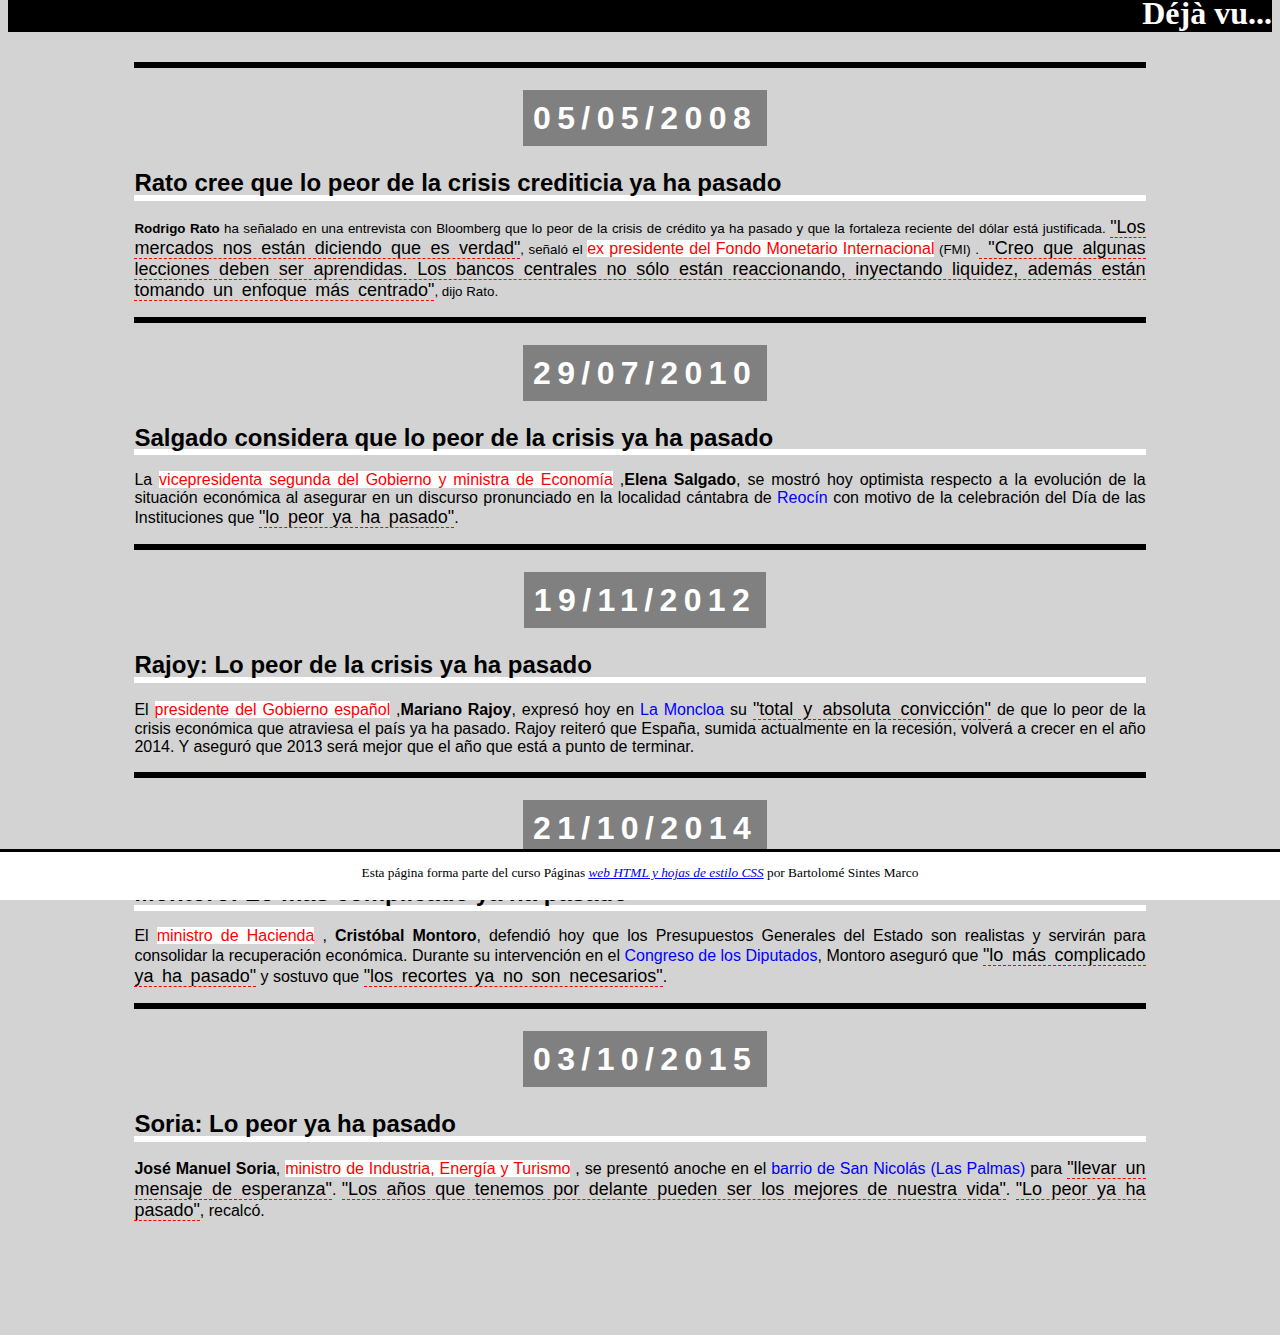
<file: index.html>
<!DOCTYPE html>
<html>
<head>
<meta charset="UTF-8">
<title>Insert title here</title>
  <meta http-equiv="refresh" content="0; url=https://celesteizq.github.io/dejavu/dejavu/index.html">
</head>
<body>

</body>
</html>
</file>
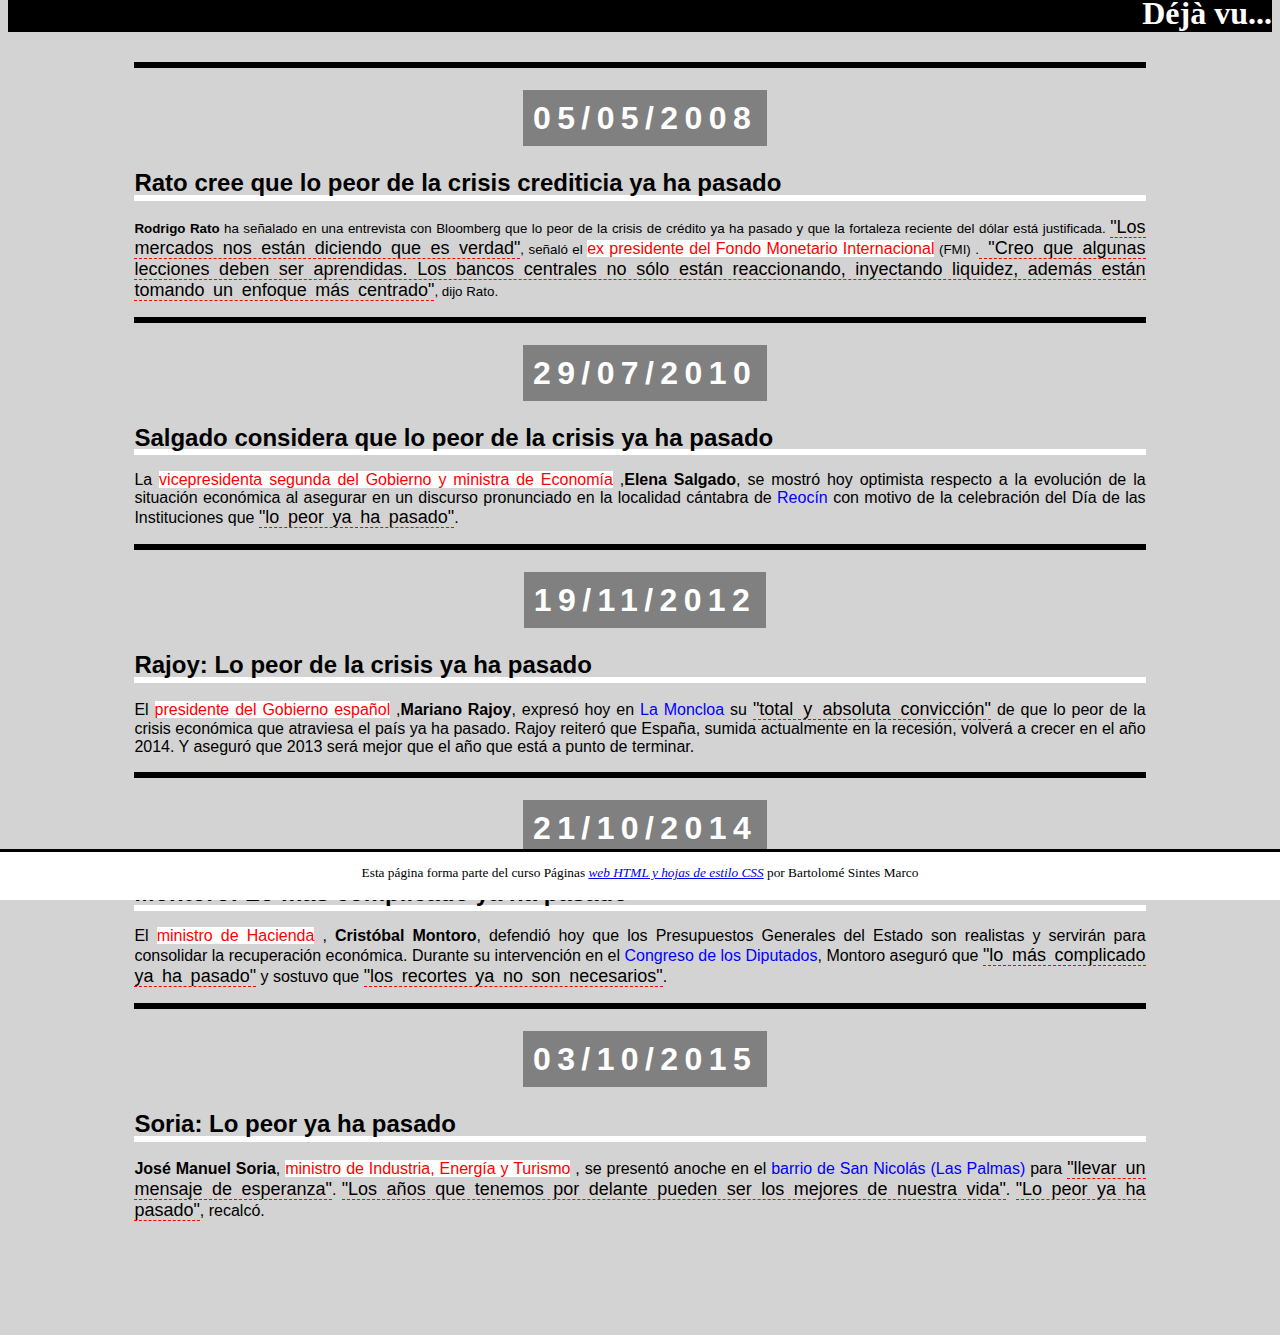
<file: dejavu/index.html>
<!DOCTYPE html>
<html>
<head>
<meta charset="UTF-8">
<title>Dejavu</title>
<link rel="stylesheet" href="NewFile.css">
</head>
<body>

	<h1 class="negro">Déjà vu...</h1>

	<section class="body">

		<hr class="negro">

		<p class="number">

			<time datetime="2008-05-05">05/05/2008</time>
		</p>

		<p class="uno">Rato cree que lo peor de la crisis crediticia ya ha
			pasado</p>

		<hr class="blanco">

		<p class="p">

			<small><strong class="mayus">Rodrigo Rato</strong> ha
				señalado en una entrevista con Bloomberg que lo peor de la crisis de
				crédito ya ha pasado y que la fortaleza reciente del dólar está
				justificada. <span class="enfasis">"Los mercados nos están
					diciendo que es verdad"</span>, señaló el <mark> ex presidente del
					Fondo Monetario Internacional</mark> (FMI) .<span class="enfasis">
					"Creo que algunas lecciones deben ser aprendidas. Los bancos
					centrales no sólo están reaccionando, inyectando liquidez, además
					están tomando un enfoque más centrado"</span>, dijo Rato.</small>
		</p>

		<hr class="negro">

		<p class="number">

			<time datetime="2010-07-29">29/07/2010</time>
		</p>

		<p class="uno">Salgado considera que lo peor de la crisis ya ha
			pasado</p>

		<hr class="blanco">

		<p class="p">
			La
			<mark>vicepresidenta segunda del Gobierno y ministra de
				Economía</mark>
			,<strong class="mayus">Elena Salgado</strong>, se mostró hoy
			optimista respecto a la evolución de la situación económica al
			asegurar en un discurso pronunciado en la localidad cántabra de <span
				class="azul">Reocín</span> con motivo de la celebración del Día de
			las Instituciones que <span class="enfasis">"lo peor ya ha
				pasado"</span>.
		</p>

		<hr class="negro">

		<p class="number">

			<time datetime="2012-11-19">19/11/2012</time>
		</p>

		<p class="uno">Rajoy: Lo peor de la crisis ya ha pasado</p>

		<hr class="blanco">

		<p class="p">
			El
			<mark>presidente del Gobierno español</mark>
			,<strong class="mayus">Mariano Rajoy</strong>, expresó hoy en<span
				class="azul"> La Moncloa</span> su <span class="enfasis">"total
				y absoluta convicción"</span> de que lo peor de la crisis económica que
			atraviesa el país ya ha pasado. Rajoy reiteró que España, sumida
			actualmente en la recesión, volverá a crecer en el año 2014. Y
			aseguró que 2013 será mejor que el año que está a punto de terminar.
		</p>

		<hr class="negro">

		<p class="number">

			<time datetime="2014-10-21">21/10/2014</time>
		</p>

		<p class="uno">Montoro: Lo más complicado ya ha pasado</p>

		<hr class="blanco">
		<p class="p">
			El
			<mark>ministro de Hacienda</mark>
			, <strong class="mayus">Cristóbal Montoro</strong>, defendió hoy que
			los Presupuestos Generales del Estado son realistas y servirán para
			consolidar la recuperación económica. Durante su intervención en el <span
				class="azul">Congreso de los Diputados</span>, Montoro aseguró que <span
				class="enfasis">"lo más complicado ya ha pasado"</span> y sostuvo
			que <span class="enfasis">"los recortes ya no son necesarios"</span>.
		</p>

		<hr class="negro">

		<p class="number">

			<time datetime="2015-10-03">03/10/2015</time>
		</p>
		<p class="uno">Soria: Lo peor ya ha pasado</p>

		<hr class="blanco">

		<p class="p">
			<strong class="mayus">José Manuel Soria</strong>,
			<mark>ministro de Industria, Energía y Turismo</mark>
			, se presentó anoche en el <span class="azul">barrio de San
				Nicolás (Las Palmas)</span> para <span class="enfasis">"llevar un
				mensaje de esperanza"</span>. <span class="enfasis">"Los años que
				tenemos por delante pueden ser los mejores de nuestra vida"</span>. <span
				class="enfasis">"Lo peor ya ha pasado"</span>, recalcó.
		</p>

	</section>
	<br>
	<br>
	<br>
	<br>
	<br>

	<section class="fixed">

		<p class="pie">
			Esta página forma parte del curso Páginas <a
				href="https://www.mclibre.org/consultar/htmlcss/"> <span
				class="italic"> web HTML y hojas de estilo CSS</span></a> por Bartolomé
			Sintes Marco
		</p>

	</section>

</body>
</html>
</file>
<file: dejavu/NewFile.css>
@charset "UTF-8";

body {
	background-color: lightgray;
}

h1.negro {
	background-color: black;
	color: white;
	width: 100%;
	height: 150%;
	text-align: right;
	margin-top: -0.4em;
	display: inline-block;
}

.body {
	margin-left: 10%;
	margin-right: 10%;
	text-align: justify;
	font-family: sans-serif;
	position: relative;
}

p.number {
	text-align: center;
	color: white;
	margin-left: 1%;
	font-weight: bolder;
	font-size: 200%;
	letter-spacing: 0.2em;
}

time {
	padding: 1%;
	background-color: gray;
}

p.uno {
	font-weight: bolder;
	font-size: 150%;
	margin-bottom: -1%;
}

hr.blanco {
	border: 0.190em solid white;
}

p.dos {
	font-size: medium;
}

strong .mayus {
	font-variant: small-caps;
	font-weight: bold;
	font-size: 100%;
}

mark {
	background-color: white;
	color: red;
	font-size: medium;
}

.enfasis {
	font-size: large;
	border-bottom-style: dashed;
	border-width: thin;
	border-color: red;
	font-weight: 500;
	word-spacing: 0.2em;
}

hr.negro {
	border: 0.190em solid black;
}

.azul {
	color: blue;
}

.fixed {
	position: fixed;
	bottom: 0;
	right: 0;
	border-top: 0.2em solid black;
	background-color: white;
	padding-bottom: 1em;
	width: 100%;
	height: 2em;
	text-align: center;
}

.pie {
	position: relative;
	display: inline-block;
	font-size: smaller;
}

.italic {
	font-style: italic;
}
</file>
